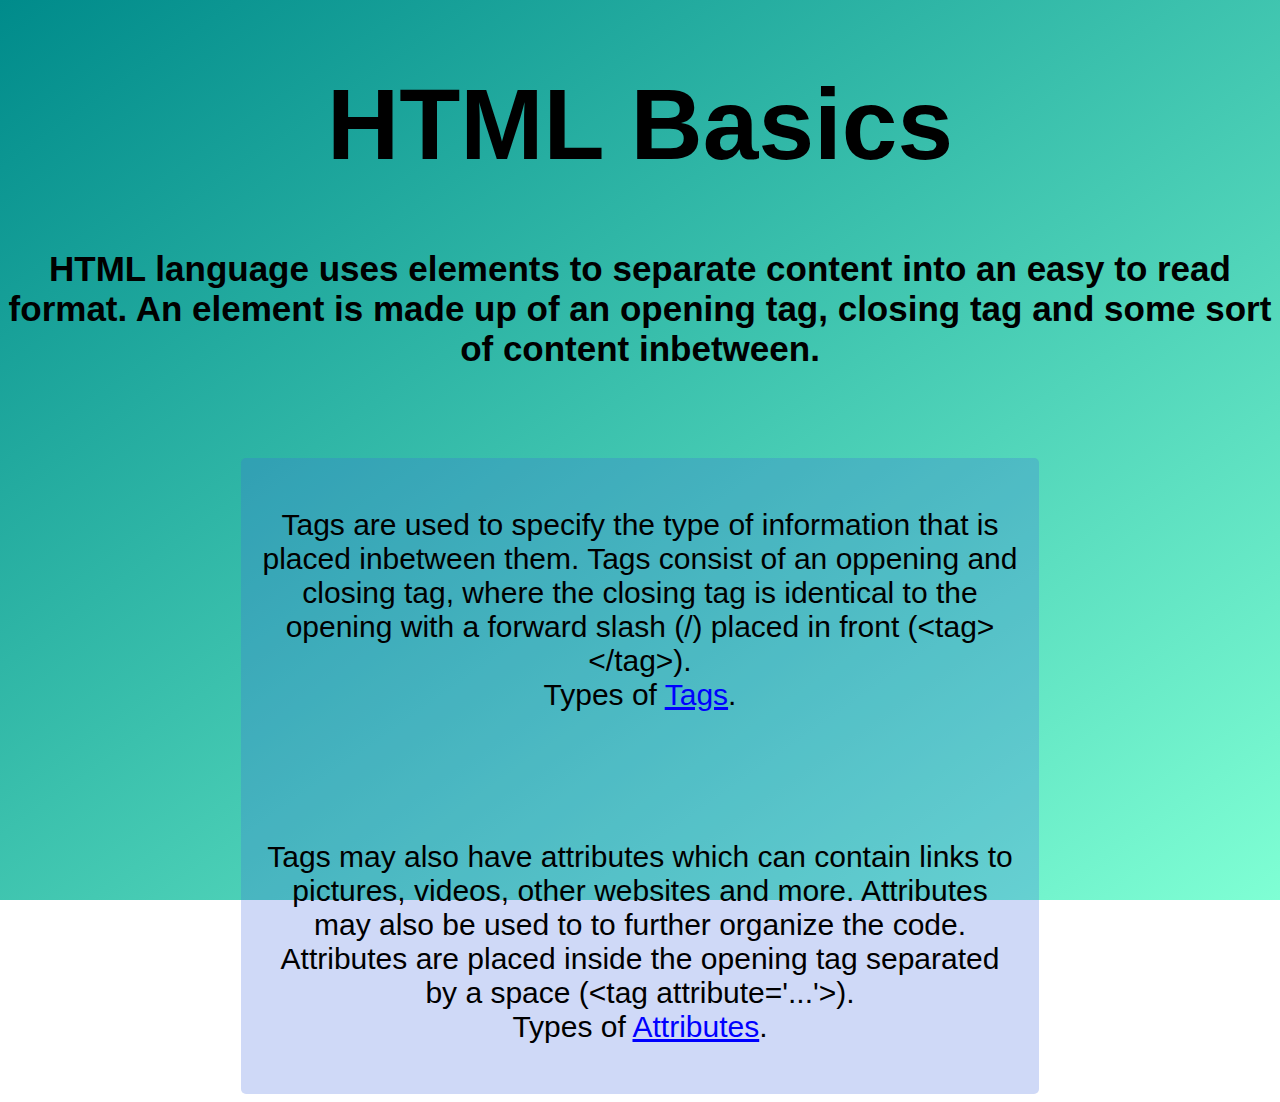
<file: index.html>
<!DOCTYPE html>
<html lang="en">
<head>
    <meta charset="UTF-8">
    <meta http-equiv="X-UA-Compatible" content="IE=edge">
    <meta name="viewport" content="width=device-width, initial-scale=1.0">
    <title>HTML Home</title>
    <link rel="stylesheet" href="./styles.css">
</head>
<body>
    <header>
        <h1>HTML Basics</h1>
    </header>
    <div id='overview'>
        <p>HTML language uses elements to separate content into an easy to read format. An element is made up of an opening tag, closing tag and some sort of content inbetween.</p>
    </div>
    <br>
    <br>
    <br>
    <nav>
        <p>Tags are used to specify the type of information that is placed inbetween them. Tags consist of an oppening and closing tag, where the closing tag is identical to the opening with a forward slash (/) placed in front (&lt;tag&gt; &lt;/tag&gt;).<br>Types of <a href='./tags.html' target='_blank'>Tags</a>.</p>
        <br>
        <br>
        <p>Tags may also have attributes which can contain links to pictures, videos, other websites and more. Attributes may also be used to to further organize the code. Attributes are placed inside the opening tag separated by a space (&lt;tag attribute='...'&gt;).<br>Types of <a href='./attributes.html' target='_blank'>Attributes</a>.</p>
    </nav>
</body>
</html>
</file>
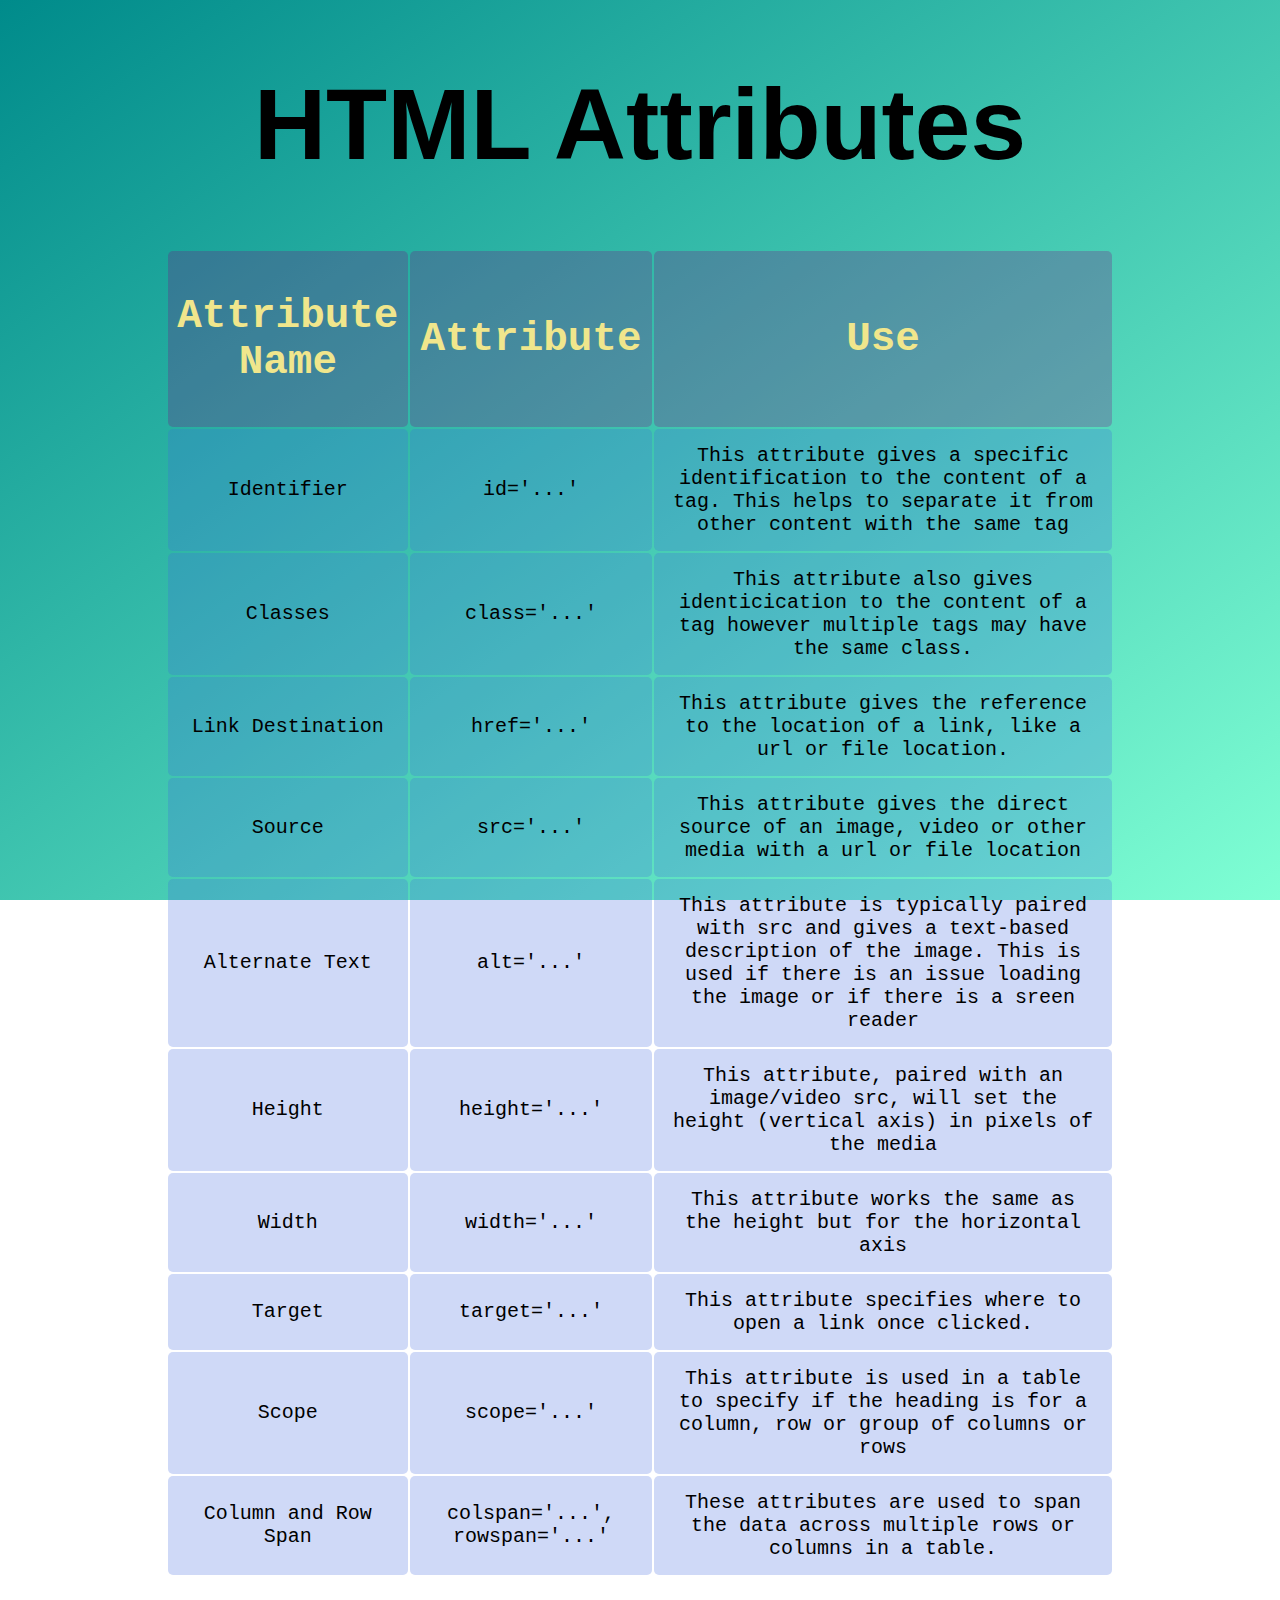
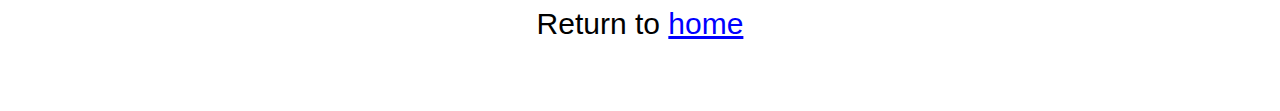
<file: attributes.html>
<!DOCTYPE html>
<html lang="en">
<head>
    <meta charset="UTF-8">
    <meta http-equiv="X-UA-Compatible" content="IE=edge">
    <meta name="viewport" content="width=device-width, initial-scale=1.0">
    <title>Attributes</title>
    <link rel="stylesheet" href='./styles.css'>
</head>
<body>
    <header>
        <h1>HTML Attributes</h1>
    </header>
    <table>
        <tr>
            <th scope='col'><h3>Attribute Name</h3></th>
            <th scope='col'><h3>Attribute</h3></th>
            <th scope='col'><h3>Use</h3></th>
        </tr>
        <tr>
            <td>Identifier</td>
            <td>id='...'</td>
            <td>This attribute gives a specific identification to the content of a tag. This helps to separate it from other content with the same tag</td>
        </tr>
        <tr>
            <td>Classes</td>
            <td>class='...'</td>
            <td>This attribute also gives identicication to the content of a tag however multiple tags may have the same class.</td>
        </tr>
        <tr>
            <td>Link Destination</td>
            <td>href='...'</td>
            <td>This attribute gives the reference to the location of a link, like a url or file location.</td>
        </tr>
        <tr>
            <td>Source</td>
            <td>src='...'</td>
            <td>This attribute gives the direct source of an image, video or other media with a url or file location</td>
        </tr>
        <tr>
            <td>Alternate Text</td>
            <td>alt='...'</td>
            <td>This attribute is typically paired with src and gives a text-based description of the image. This is used if there is an issue loading the image or if there is a sreen reader</td>
        </tr>
        <tr>
            <td>Height</td>
            <td>height='...'</td>
            <td>This attribute, paired with an image/video src, will set the height (vertical axis) in pixels of the media</td>
        </tr>
        <tr>
            <td>Width</td>
            <td>width='...'</td>
            <td>This attribute works the same as the height but for the horizontal axis</td>
        </tr>
        <tr>
            <td>Target</td>
            <td>target='...'</td>
            <td>This attribute specifies where to open a link once clicked.</td>
        </tr>
        <tr>
            <td>Scope</td>
            <td>scope='...'</td>
            <td>This attribute is used in a table to specify if the heading is for a column, row or group of columns or rows</td>
        </tr>
        <tr>
            <td>Column and Row Span</td>
            <td>colspan='...', rowspan='...'</td>
            <td>These attributes are used to span the data across multiple rows or columns in a table.</td>
        </tr>
    </table>
    <footer>
        <p>Return to <a href='./index.html'>home</a></p>
    </footer>
</body>
</html>
</file>
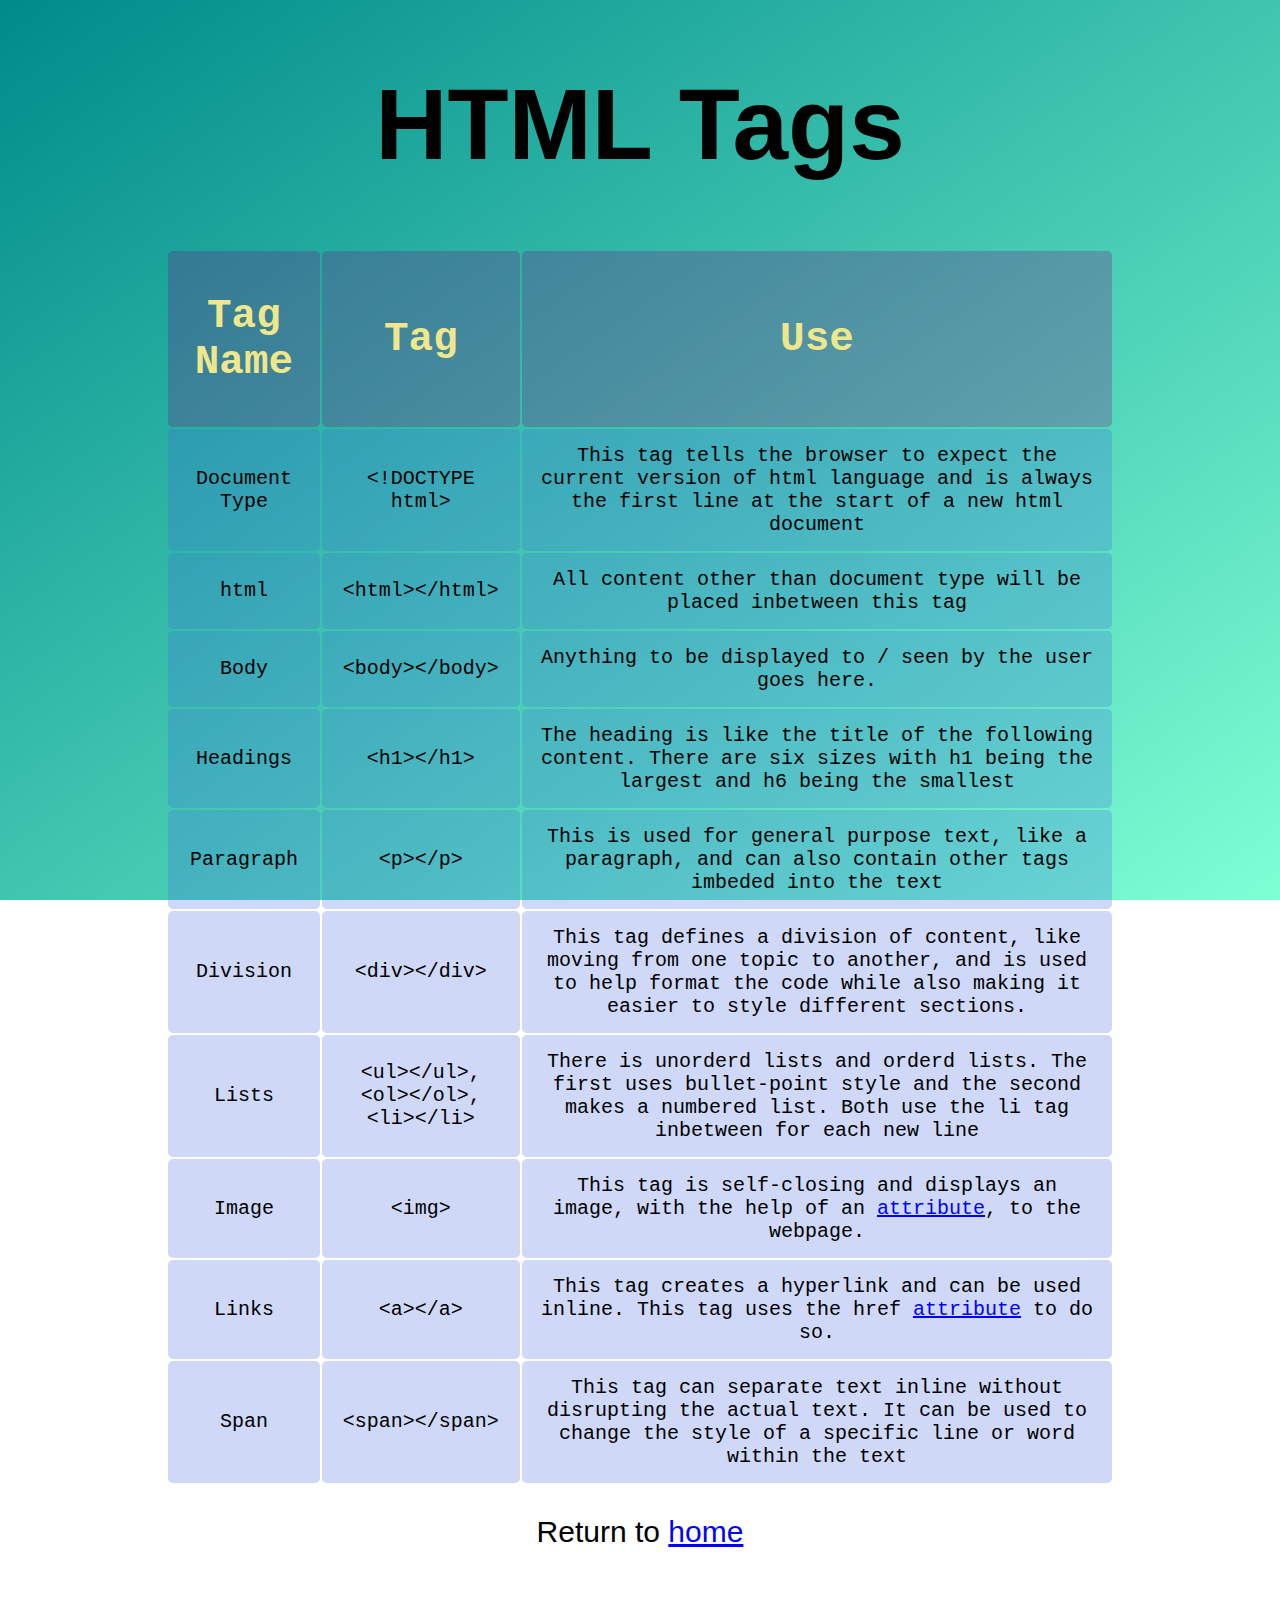
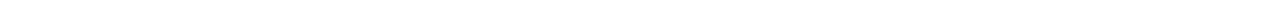
<file: tags.html>
<!DOCTYPE html>
<html lang="en">
<head>
    <meta charset="UTF-8">
    <meta http-equiv="X-UA-Compatible" content="IE=edge">
    <meta name="viewport" content="width=device-width, initial-scale=1.0">
    <title>Tags</title>
    <link rel="stylesheet" href='./styles.css'>
</head>
<body>
    <header>
        <h1>HTML Tags</h1>
    </header>
    <table>
        <tr>
            <th scope='col'><h3>Tag Name</h3></th>
            <th scope='col'><h3>Tag</h3></th>
            <th scope='col'><h3>Use</h3></th>
        </tr>
        <tr>
            <td>Document Type</td>
            <td>&lt;!DOCTYPE html&gt;</td>
            <td>This tag tells the browser to expect the current version of html language and is always the first line at the start of a new html document</td>
        </tr>
        <tr>
            <td>html</td>
            <td>&lt;html&gt;&lt;/html&gt;</td>
            <td>All content other than document type will be placed inbetween this tag</td>
        </tr>
        <tr>
            <td>Body</td>
            <td>&lt;body&gt;&lt;/body&gt;</td>
            <td>Anything to be displayed to / seen by the user goes here.</td>
        </tr>
        <tr>
            <td>Headings</td>
            <td>&lt;h1&gt;&lt;/h1&gt;</td>
            <td>The heading is like the title of the following content. There are six sizes with h1 being the largest and h6 being the smallest</td>
        </tr>
        <tr>
            <td>Paragraph</td>
            <td>&lt;p&gt;&lt;/p&gt;</td>
            <td>This is used for general purpose text, like a paragraph, and can also contain other tags imbeded into the text</td>
        </tr>
        <tr>
            <td>Division</td>
            <td>&lt;div&gt;&lt;/div&gt;</td>
            <td>This tag defines a division of content, like moving from one topic to another, and is used to help format the code while also making it easier to style different sections.</td>
        </tr>
        <tr>
            <td>Lists</td>
            <td>&lt;ul&gt;&lt;/ul&gt;, &lt;ol&gt;&lt;/ol&gt;, &lt;li&gt;&lt;/li&gt;</td>
            <td>There is unorderd lists and orderd lists. The first uses bullet-point style and the second makes a numbered list. Both use the li tag inbetween for each new line</td>
        </tr>
        <tr>
            <td>Image</td>
            <td>&lt;img&gt;</td>
            <td>This tag is self-closing and displays an image, with the help of an <a href='./attributes.html' target='_blank'>attribute</a>, to the webpage.</td>
        </tr>
        <tr>
            <td>Links</td>
            <td>&lt;a&gt;&lt;/a&gt;</td>
            <td>This tag creates a hyperlink and can be used inline. This tag uses the href <a href='./attributes.html' target='_blank'>attribute</a> to do so.</td>
        </tr>
        <tr>
            <td>Span</td>
            <td>&lt;span&gt;&lt;/span&gt;</td>
            <td>This tag can separate text inline without disrupting the actual text. It can be used to change the style of a specific line or word within the text</td>
        </tr>
    </table>
</body>
<footer>
    <p>Return to <a href='./index.html'>home</a></p>
</footer>
</html>
</file>
<file: styles.css>
body {
    text-align: center;
    background-image: linear-gradient(to bottom right, darkcyan, aquamarine);
    background-size: cover;
    background-attachment: fixed;
}

h1, #overview, p {
    font-family: helvetica;
}

h1 {
    font-size: 100px;
    font-weight: bold;
}

#overview {
    font-size: 35px;
    font-weight: bold;
}

nav {
    border-radius: 5px;
    background-color: rgba(65, 105, 225, 0.25);
    padding: 20px;
    width: 60%;
    margin: auto;
}

nav, footer {
    font-size: 30px;
}

table {
    margin: auto;
    width: 75%;
}

th, td {
    border-radius: 5px;
    font-family: monospace;
}

th {
    color: khaki;
    font-weight: bold;
    font-size: 35px;
    background-color: rgba(128, 0, 128, 0.25);
}

td {
    font-size: 20px;
    padding: 15px;
    background-color: rgba(65, 105, 225, 0.25);
}

a {
    color: blue;
}
</file>
